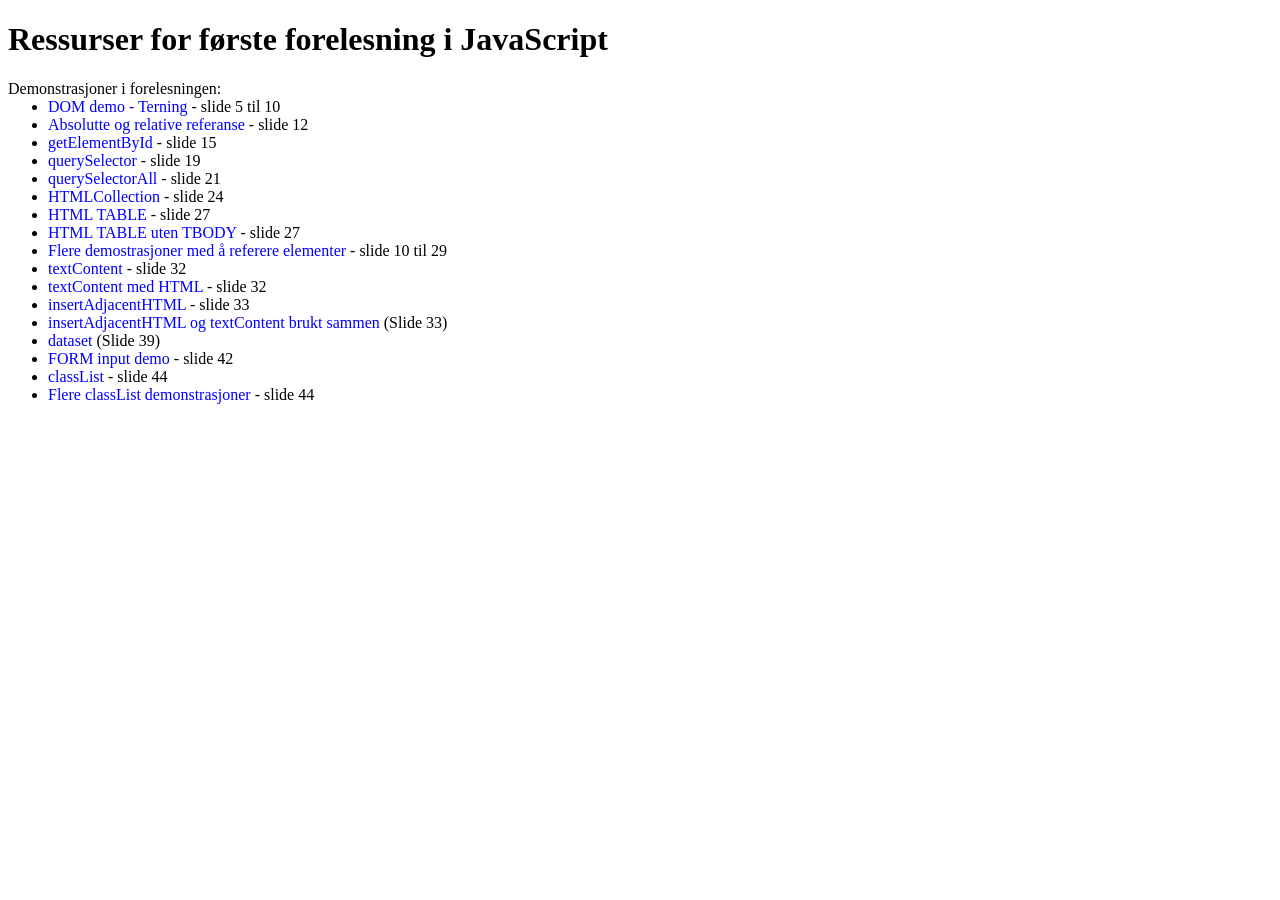
<file: JavaScript/DOM/index.html>
<!DOCTYPE html>
<html lang="no">

<head>
    <meta http-equiv="Content-Type" content="text/html; charset=UTF-8">
    <meta name="Author" content="Bjarte Wang-Kileng">
    <link rel="shortcut icon" href="#">
    <link href="main.css" rel="stylesheet" type="text/css">
    <title>Ressurser for første forelesning i JavaScript</title>
</head>

<body>
    <h1>Ressurser for første forelesning i JavaScript</h1>

    <p class="liste">Demonstrasjoner i forelesningen:</p>
    <ul>
        <li><a href="terning/terning.html">DOM demo - Terning</a> - slide 5 til 10</li>
        <li><a href="absoluttogrelativ/absolutt_og_relativ.html">Absolutte og relative referanse</a> - slide 12</li>
        <li><a href="getelementbyid/getelementbyid.html">getElementById</a> - slide 15</li>
        <li><a href="queryselector/queryselector.html">querySelector</a> - slide 19</li>
        <li><a href="queryselectorall/queryselectorall.html">querySelectorAll</a> - slide 21</li>
        <li><a href="htmlcollection/htmlcollection.html">HTMLCollection</a> - slide 24</li>
        <li><a href="htmltable/htmltable.html">HTML TABLE</a> - slide 27</li>
        <li><a href="htmltable/htmltableenkel.html">HTML TABLE uten TBODY</a> - slide 27</li>
        <li><a href="domref/domref.html">Flere demostrasjoner med å referere elementer</a> - slide 10 til 29</li>
        <li><a href="textcontent/textcontent.html">textContent</a> - slide 32</li>
        <li><a href="textcontent/textcontenttagg.html">textContent med HTML</a> - slide 32</li>
        <li><a href="insertadjacenthtml/insertadjacenthtml.html">insertAdjacentHTML</a> - slide 33</li>
        <li><a href="insertadjacenthtml/htmlandtext.html">insertAdjacentHTML og textContent brukt sammen</a> (Slide 33)</li>
        <li><a href="dataset/dataset.html">dataset</a> (Slide 39)</li>
        <li><a href="forminput/forminput.html">FORM input demo</a> - slide 42</li>
        <li><a href="classlist/classlist.html">classList</a> - slide 44</li>
        <li><a href="classlistflere/classlist.html">Flere classList demonstrasjoner</a> - slide 44</li>
    </ul>
</body>

</html>
</file>
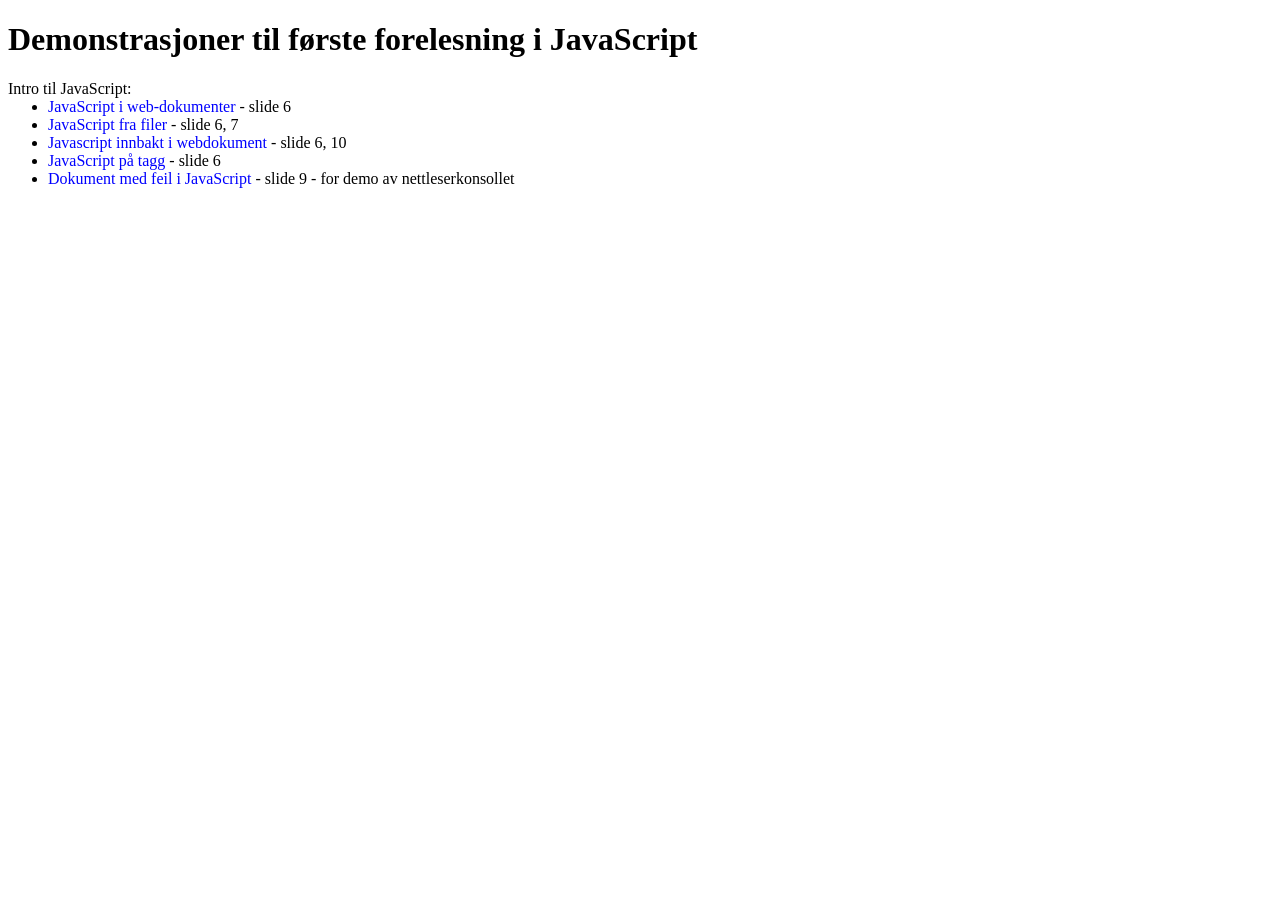
<file: JavaScript/JSIntro/index.html>
<!DOCTYPE html>
<html lang="nb">

<head>
    <meta http-equiv="Content-Type" content="text/html; charset=UTF-8" >
    <meta name="Author" content="Bjarte Wang-Kileng" >
    <link rel="shortcut icon" href="#">
    <link href="main.css" rel="stylesheet" type="text/css">
    <title>Demonstrasjoner til første forelesning i JavaScript</title>
</head>

<body>
    <h1>Demonstrasjoner til første forelesning i JavaScript</h1>

    <p class="liste">Intro til JavaScript:</p>
    <ul>
        <li><a href="jsintro.html">JavaScript i web-dokumenter</a> - slide 6</li>
        <li><a href="jsekst.html">JavaScript fra filer</a> - slide 6, 7</li>
        <li><a href="jsinkl.html">Javascript innbakt i webdokument</a> - slide 6, 10</li>
        <li><a href="jtagg.html">JavaScript på tagg</a> - slide 6</li>
        <li><a href="sidemedfeil.html">Dokument med feil i JavaScript</a> - slide 9 - for demo av
            nettleserkonsollet</li>
    </ul>
</body>

</html>
</file>
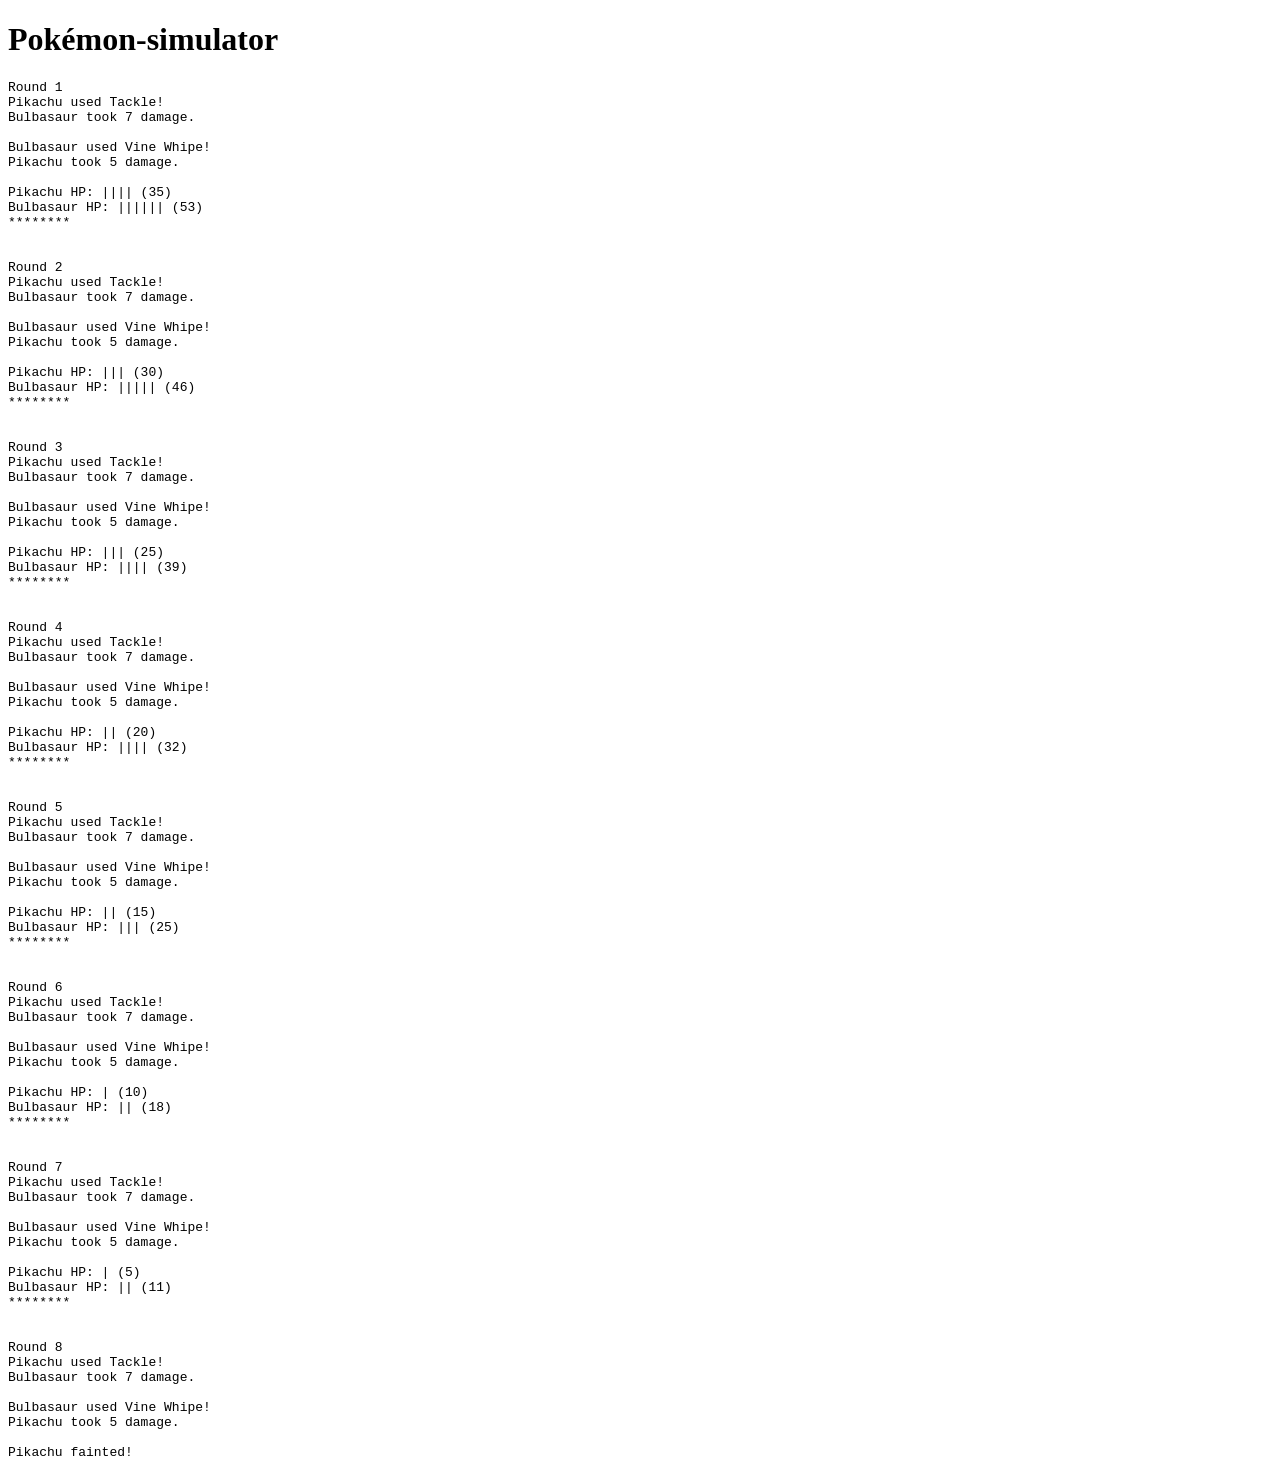
<file: JavaScript/Pokemon.html>
<!DOCTYPE html>
<html>
<head>
    <title>Pokémon-simulator</title>
</head>
<body>
    <h1>Pokémon-simulator</h1>
    <!-- En kommentar -->
    <pre id="battle-log"></pre>
    <script>
        class Pokemon{
            constructor(name, stats, moves){
                this.name = name;
                
                this.hp = stats.hp;
                this.attack = stats.attack;
                this.defense = stats.defense;
                this.speed = stats.speed;

                this.move1 = moves.move1;
                this.move2 = moves.move2;
            }

            isAlive(){
                return this.hp > 0;
            }
        }

        const pikachu = new Pokemon("Pikachu", { hp: 40, attack: 12, defense: 12, speed: 14 }, {move1: "Tackle", move2: "Thunder"});
        const bulbasaur = new Pokemon("Bulbasaur", { hp: 60, attack: 9, defense: 16, speed: 10 }, {move1: "Vine Whipe", move2: "Solar Beam"});
        
        //****************************
        // Funksjoner
        function calculateDamage(attacker, defender){
            let base = Math.floor(attacker.attack) - Math.floor(defender.defense / 3);
            return Math.max(1, base);
        }

        function log(msg){
            document.getElementById("battle-log").textContent += msg + "\n";
        }

        function renderHP(pokemon){
            let hp = "|".repeat(Math.ceil(pokemon.hp / 10));
            return pokemon.name + " HP: "  + hp + " (" + pokemon.hp + ")";
        }
        //****************************

        let roundCounter = 1;
        // Battle loop
        while (pikachu.hp > 0 && bulbasaur.hp > 0){
            log("Round " + roundCounter);
            roundCounter += 1;

            let pokemon1;
            let pokemon2;
            if (pikachu.speed > bulbasaur.speed){
                pokemon1 = pikachu;
                pokemon2 = bulbasaur;
            }
            else{
                pokemon1 = bulbasaur;
                pokemon2 = pikachu; 
            }

            let damage = calculateDamage(pokemon1, pokemon2);
            pokemon2.hp -= damage;
            log(pokemon1.name + " used " + pokemon1.move1 + "!\n" +
            pokemon2.name + " took " + damage + " damage.\n")
            if (pokemon2.hp <= 0){
                log(pokemon2.name + " fainted!");
                break;
            }
            
            damage = calculateDamage(pokemon2, pokemon1);
            pokemon1.hp -= damage;
            log(pokemon2.name + " used " + pokemon2.move1 + "!\n" +
            pokemon1.name + " took " + damage + " damage.\n")
            if (pokemon1.hp <= 0){
                log(pokemon1.name + " fainted!");
                break;
            }


            log(renderHP(pokemon1));
            log(renderHP(pokemon2));
            log("********\n\n")
        }
    </script>
</body>
</html>
</file>
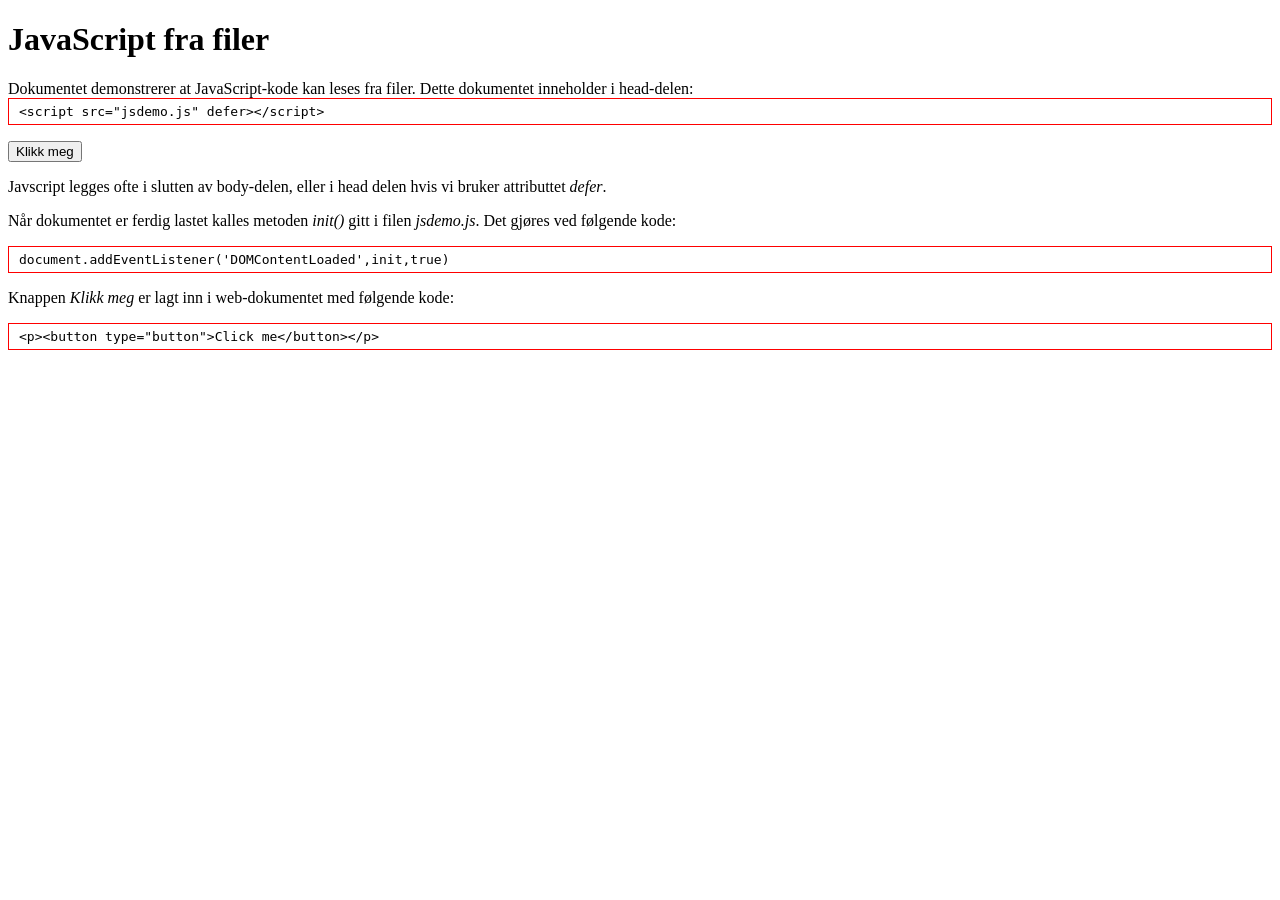
<file: JavaScript/JSIntro/jsekst.html>
<!DOCTYPE html>
<html lang="nb">
  <head>
    <meta name="Author" content="Bjarte Wang-Kileng" >
    <meta http-equiv="Content-Type" content="text/html; charset=UTF-8">
    <link rel="shortcut icon" href="#">
    <title>JavaScript fra filer</title>

    <link href="main.css" rel="stylesheet" type="text/css">
    <style>
      .jsdemo_emph {
          background-color: red;
      }
    </style>


    <!-- Javascript leses fra fil. -->
    <script src="js/jsdemo.js" defer></script>
  </head>

  <body>

    <h1>JavaScript fra filer</h1>
    

    <p class="liste">Dokumentet demonstrerer at JavaScript-kode kan leses fra filer.
      Dette dokumentet inneholder i head-delen:</p>
    <pre class="demo">&lt;script src="jsdemo.js" defer&gt;&lt;/script&gt;</pre>

    <div id="root">
      <p>
        <button type="button">Klikk meg</button>
      </p>
    </div>

    <p>Javscript legges ofte i slutten av body-delen, eller i head delen hvis vi bruker attributtet <em>defer</em>.</p>

    <p>Når dokumentet er ferdig lastet kalles metoden <var>init()</var> gitt i
      filen <em>jsdemo.js</em>. Det gjøres ved følgende kode:
      <pre class="demo">document.addEventListener('DOMContentLoaded',init,true)</pre>

    <p>Knappen <em>Klikk meg</em> er lagt inn i web-dokumentet med følgende kode:</p>
    <pre class="demo">&lt;p&gt;&lt;button type="button"&gt;Click me&lt;/button&gt;&lt;/p&gt;</pre>
  </body>
</html>
</file>
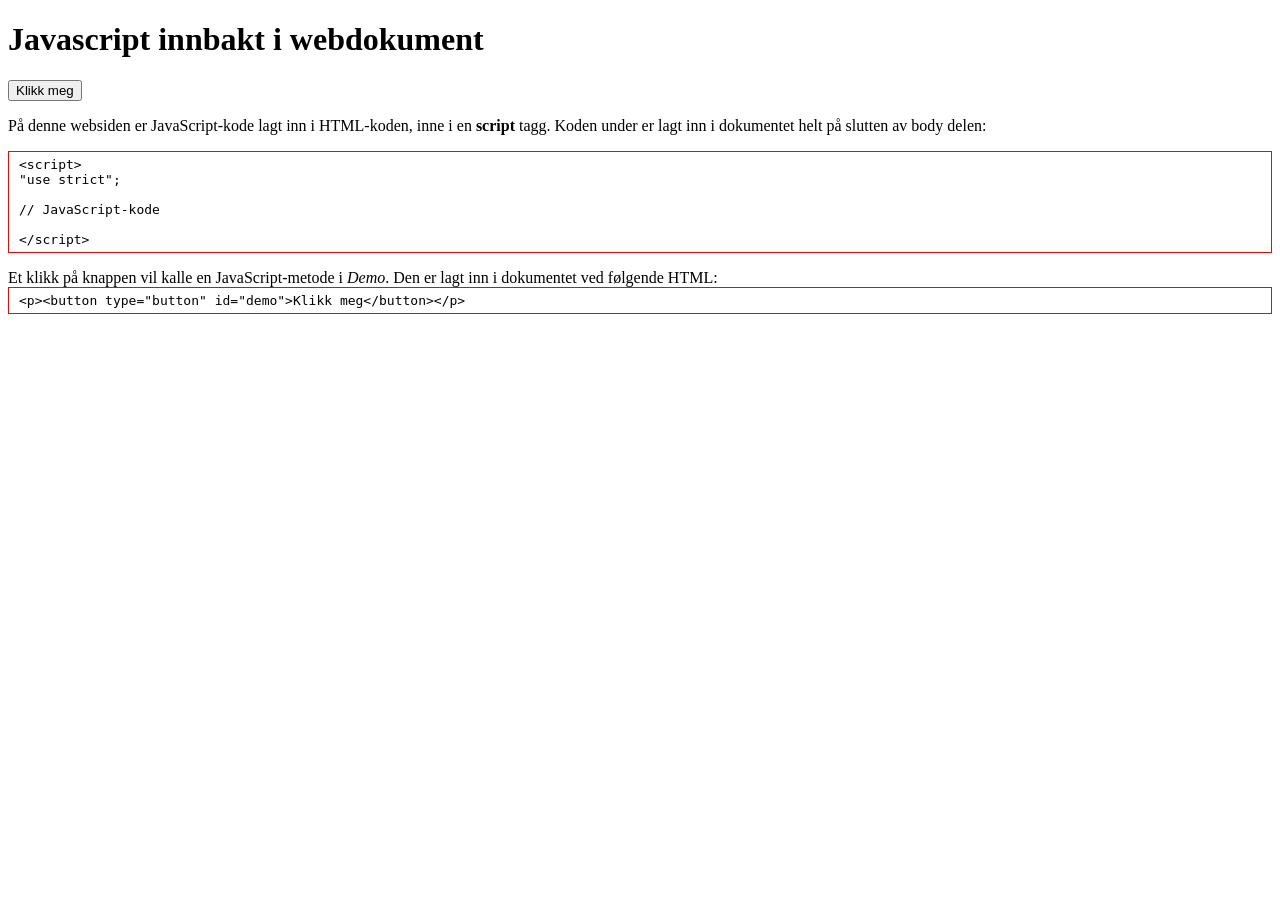
<file: JavaScript/JSIntro/jsinkl.html>
<!DOCTYPE html>
<html lang="nb">

<head>
    <meta name="Author" content="Bjarte Wang-Kileng">
    <meta http-equiv="Content-Type" content="text/html; charset=UTF-8">
    <link rel="shortcut icon" href="#">

    <link href="main.css" rel="stylesheet" type="text/css">
    <title>Javascript innbakt i webdokument</title>
</head>

<body>

    <div id="root">
        <h1>Javascript innbakt i webdokument</h1>

        <p><button type="button">Klikk meg</button></p>
    </div>

    <p>På denne websiden er JavaScript-kode lagt inn i HTML-koden, inne i en <strong>script</strong> tagg. Koden under
        er lagt inn i dokumentet helt på slutten av body delen:</p>

    <pre class="demo">&lt;script&gt;
"use strict";

// JavaScript-kode

&lt;/script&gt;</pre>

    <p class="liste">
        Et klikk på knappen vil kalle en JavaScript-metode i <var>Demo</var>.
        Den er lagt inn i dokumentet ved følgende HTML:</p>
    <pre class="demo">&lt;p&gt;&lt;button type="button" id="demo"&gt;Klikk meg&lt;/button&gt;&lt;/p&gt;</pre>

    <script>
        "use strict";

        class Demo {
            /**
             * Initialiserer Demo
             * @param {String} rootElement - HTML container-elementet (DIV) med HTML button
             *                 som aktiverer demonstrasjonene.
             */
            constructor(rootElement) {
                this.rootElement = rootElement;
                this.setHeader = this.setHeader.bind(this);

                const demoButton = rootElement.querySelector("button[type='button']");
                demoButton.addEventListener('click', this.setHeader);
            }

            /**
             * Metode som setter ny header
             * @private
             * @listens Button:click
             */
            setHeader() {
                const h1Ref = this.rootElement.getElementsByTagName("h1")[0];
                const header = window.prompt("New header:", h1Ref.textContent.trim());
                if (header != null) {
                    h1Ref.textContent = header;
                }
            }
        }

        const rootElement = document.getElementById('root');
        new Demo(rootElement);
    </script>
</body>

</html>
</file>
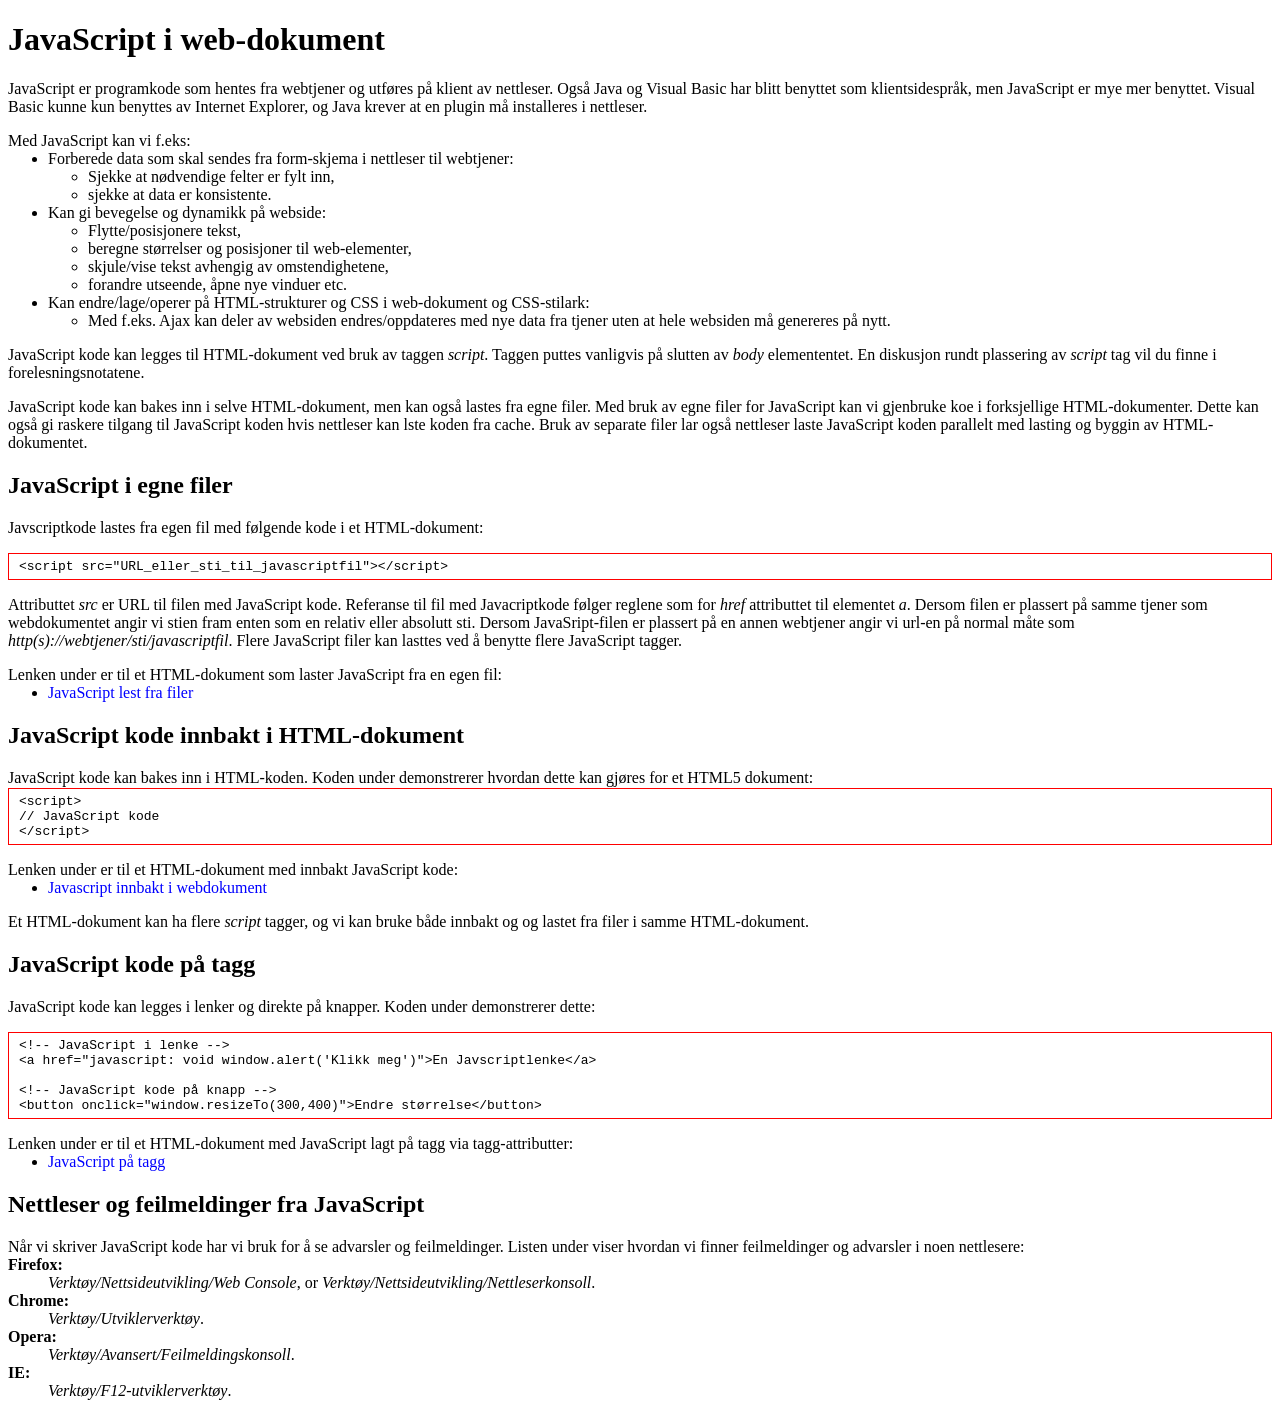
<file: JavaScript/JSIntro/jsintro.html>
<!DOCTYPE html>
<html lang="nb">

<head>
    <meta name="Author" content="Bjarte Wang-Kileng">
    <meta http-equiv="Content-Type" content="text/html; charset=UTF-8">
    <link rel="shortcut icon" href="#">

    <link href="main.css" rel="stylesheet" type="text/css">
    <title>JavaScript i web-dokument</title>
</head>

<body>

    <h1>JavaScript i web-dokument</h1>

    <p>JavaScript er programkode som hentes fra webtjener og utføres
        på klient av nettleser.
        Også Java og Visual Basic har blitt benyttet som klientsidespråk, men JavaScript er mye mer benyttet.
        Visual Basic kunne kun benyttes av Internet Explorer, og Java krever at en plugin må installeres i nettleser.
    </p>


    <p class="liste">Med JavaScript kan vi f.eks:</p>
    <ul>
        <li>Forberede data som skal sendes fra form-skjema i nettleser til webtjener:
            <ul>
                <li>Sjekke at nødvendige felter er fylt inn,</li>
                <li>sjekke at data er konsistente.</li>
            </ul>
        </li>
        <li>Kan gi bevegelse og dynamikk på webside:
            <ul>
                <li>Flytte/posisjonere tekst,</li>
                <li>beregne størrelser og posisjoner til web-elementer,</li>
                <li>skjule/vise tekst avhengig av omstendighetene,</li>
                <li>forandre utseende, åpne nye vinduer etc.</li>
            </ul>
        </li>
        <li>Kan endre/lage/operer på HTML-strukturer og CSS i web-dokument og CSS-stilark:
            <ul>
                <li>Med f.eks. Ajax kan deler av websiden endres/oppdateres med
                    nye data fra tjener uten at hele websiden må genereres på nytt.</li>
            </ul>
        </li>
    </ul>

    <p>JavaScript kode kan legges til HTML-dokument ved bruk av taggen <var>script</var>.
        Taggen puttes vanligvis på slutten av <var>body</var> elemententet.
        En diskusjon rundt plassering av <var>script</var> tag vil du finne i
        forelesningsnotatene.</p>

    <p>JavaScript kode kan bakes inn i selve HTML-dokument, men kan også lastes fra egne filer.
        Med bruk av egne filer for JavaScript kan vi gjenbruke koe i forksjellige HTML-dokumenter. Dette kan også gi
        raskere tilgang til JavaScript koden
        hvis nettleser kan lste koden fra cache. Bruk av separate filer lar også nettleser laste JavaScript koden
        parallelt med lasting og byggin av HTML-dokumentet.</p>

    <h2>JavaScript i egne filer</h2>

    <p>Javscriptkode lastes fra egen fil med følgende kode i et HTML-dokument:</p>
    <pre class="demo">&lt;script src="URL_eller_sti_til_javascriptfil"&gt;&lt;/script&gt;</pre>

    <p>Attributtet <var>src</var> er URL til filen med JavaScript kode.
        Referanse til fil med Javacriptkode følger reglene som for
        <var>href</var> attributtet til elementet <var>a</var>. Dersom filen er plassert på samme tjener som
        webdokumentet angir vi stien fram enten som en relativ eller absolutt sti. Dersom JavaSript-filen er plassert på
        en annen webtjener
        angir vi url-en på normal måte som <var>http(s)://webtjener/sti/javascriptfil</var>.
        Flere JavaScript filer kan lasttes ved å benytte flere JavaScript tagger.
    </p>


    <p class="liste">Lenken under er til et HTML-dokument som laster JavaScript
        fra en egen fil:</p>
    <ul>
        <li><a href="jsekst.html">JavaScript lest fra filer</a></li>
    </ul>

    <h2>JavaScript kode innbakt i HTML-dokument</h2>

    <p class="liste">JavaScript kode kan bakes inn i HTML-koden. Koden under
        demonstrerer hvordan dette kan gjøres for et HTML5 dokument:</p>
    <pre class="demo">&lt;script&gt;
// JavaScript kode
&lt;/script&gt;</pre>

    <p class="liste">Lenken under er til et HTML-dokument med innbakt JavaScript kode:</p>
    <ul>
        <li><a href="jsinkl.html">Javascript innbakt i webdokument</a></li>
    </ul>

    <p>Et HTML-dokument kan ha flere <var>script</var> tagger,
        og vi kan bruke både innbakt og og lastet fra filer i samme
        HTML-dokument.</p>

    <h2>JavaScript kode på tagg</h2>

    <p>JavaScript kode kan legges i lenker og direkte på knapper. Koden under demonstrerer dette:</p>
    <pre class="demo">&lt;!-- JavaScript i lenke --&gt;
&lt;a href="javascript: void window.alert('Klikk meg')"&gt;En Javscriptlenke&lt;/a&gt;

&lt;!-- JavaScript kode på knapp --&gt;
&lt;button onclick="window.resizeTo(300,400)"&gt;Endre størrelse&lt;/button&gt;</pre>

    <p class="liste">Lenken under er til et HTML-dokument med JavaScript lagt på tagg via tagg-attributter:</p>
    <ul>
        <li><a href="jtagg.html">JavaScript på tagg</a></li>
    </ul>

    <h2>Nettleser og feilmeldinger fra JavaScript</h2>

    <p class="liste">Når vi skriver JavaScript kode har vi bruk for å se advarsler og feilmeldinger. Listen under viser
        hvordan vi finner feilmeldinger og advarsler i noen nettlesere:</p>
    <dl>
        <dt>Firefox</dt>
        <dd><em>Verktøy/Nettsideutvikling/Web&nbsp;Console</em>, or <em>Verktøy/Nettsideutvikling/Nettleserkonsoll</em>.
        </dd>
        <dt>Chrome</dt>
        <dd><em>Verktøy/Utviklerverktøy</em>.</dd>
        <dt>Opera</dt>
        <dd><em>Verktøy/Avansert/Feilmeldingskonsoll</em>.</dd>
        <dt>IE</dt>
        <dd><em>Verktøy/F12-utviklerverktøy</em>.</dd>
    </dl>

</body>

</html>
</file>
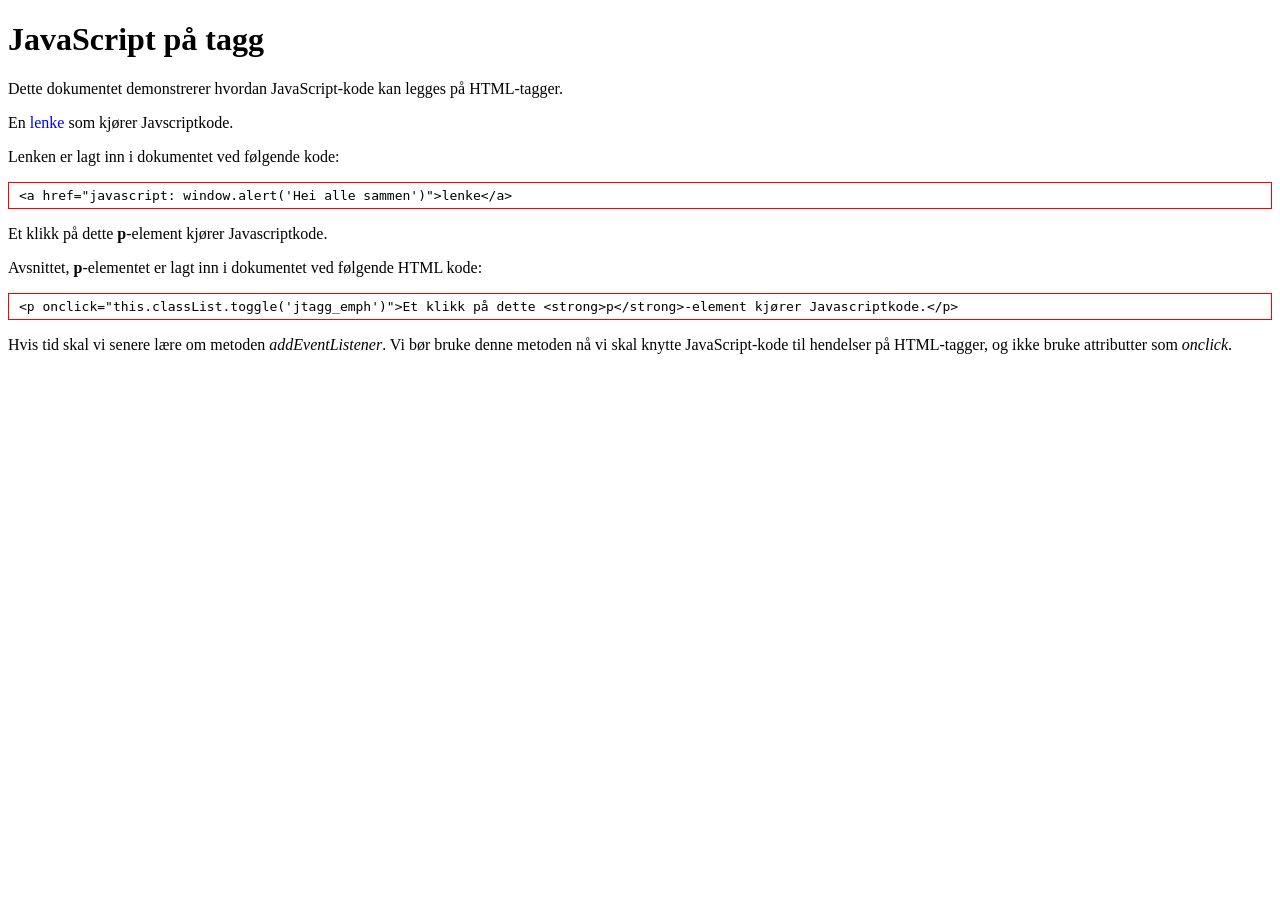
<file: JavaScript/JSIntro/jtagg.html>
<!DOCTYPE html>
<html lang="nb">
  <head>
    <meta http-equiv="Content-Type" content="text/html; charset=UTF-8">
    <meta name="Author" content="Bjarte Wang-Kileng">
    <link rel="shortcut icon" href="#">

    <title>JavaScript på tagg</title>
    <link href="main.css" rel="stylesheet" type="text/css">
    <style>
      .jtagg_emph {
          background-color: red;
      }
    </style>
  </head>
  <body>

    <h1>JavaScript på tagg</h1>

    <p>Dette dokumentet demonstrerer hvordan JavaScript-kode kan legges på HTML-tagger.</p>

    <p>En <a href="javascript: window.alert('Hei alle sammen')">lenke</a>
      som kjører Javscriptkode.</p>

    <p>Lenken er lagt inn i dokumentet ved følgende kode:</p>
    <pre class="demo">&lt;a href="javascript: window.alert('Hei alle sammen')"&gt;lenke&lt;/a&gt;</pre>

    <p onclick="this.classList.toggle('jtagg_emph')">Et klikk på dette <strong>p</strong>-element kjører Javascriptkode.</p>

    <p>Avsnittet, <strong>p</strong>-elementet er lagt inn i dokumentet ved følgende HTML kode:</p>
    <pre class="demo">&lt;p onclick="this.classList.toggle('jtagg_emph')"&gt;Et klikk på dette &lt;strong&gt;p&lt;/strong&gt;-element kjører Javascriptkode.&lt;/p&gt;</pre>

    <p>Hvis tid skal vi senere lære om metoden <em>addEventListener</em>. Vi bør bruke denne metoden nå vi skal knytte JavaScript-kode til hendelser på HTML-tagger, og ikke bruke attributter som <em>onclick</em>.</p>
  </body>
</html>
</file>
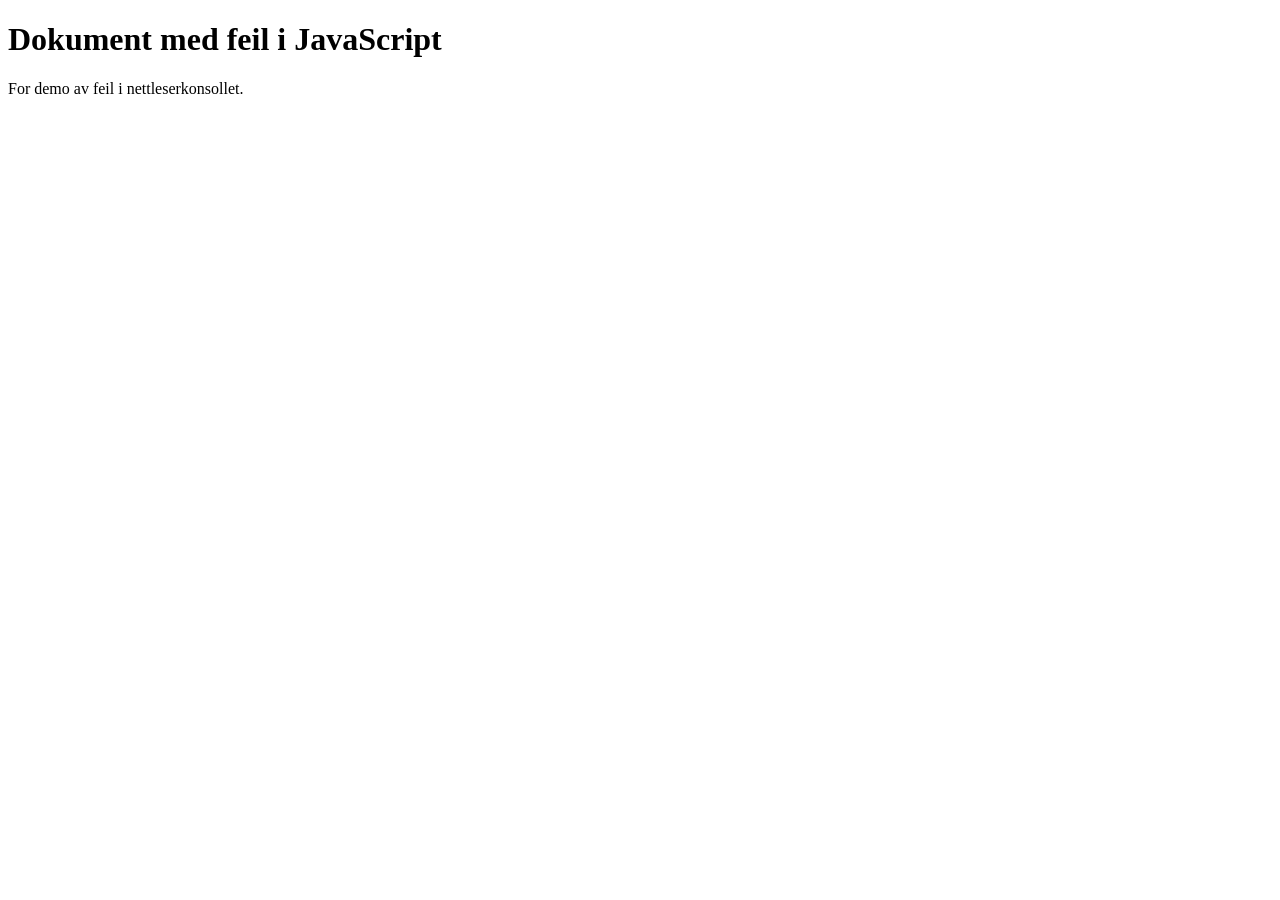
<file: JavaScript/JSIntro/sidemedfeil.html>
<!DOCTYPE html>
<html lang="nb">

<head>
    <meta name="Author" content="Bjarte Wang-Kileng">
    <meta http-equiv="Content-Type" content="text/html; charset=UTF-8">
    <link rel="shortcut icon" href="#">

    <link href="main.css" rel="stylesheet" type="text/css">
    <title>Dokument med feil i JavaScript - For demo av nettleserkonsollet</title>
</head>

<body>

    <h1>Dokument med feil i JavaScript</h1>
    <p>For demo av feil i nettleserkonsollet.</p>


    <script>


        const aa = yy.bb;
    </script>
</body>

</html>
</file>
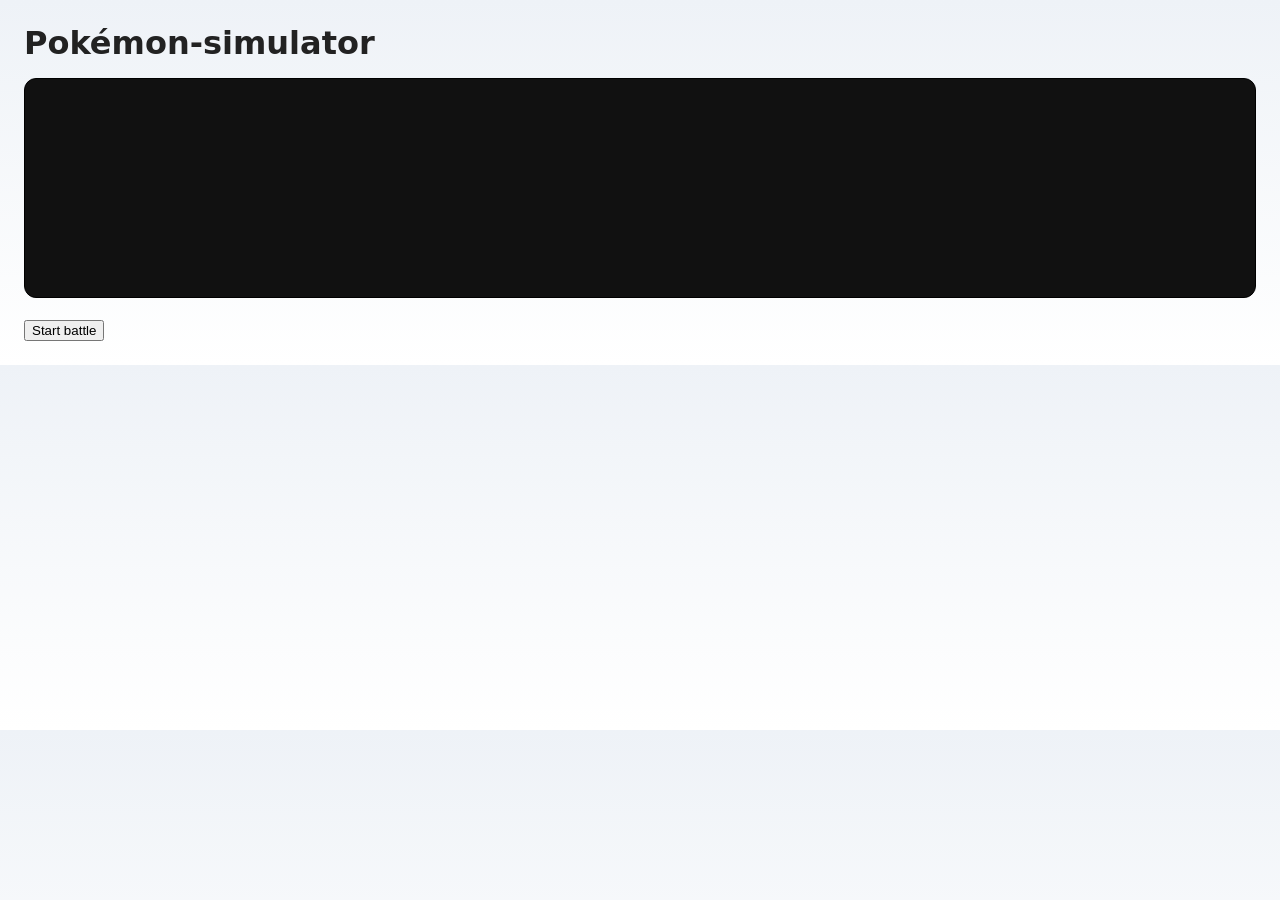
<file: JavaScript/CreatureBattler/Pokemon_v2/Pokemon_v2_filled.html>
<!DOCTYPE html>
<html>
<head>
    <title>Pokémon-simulator</title>
    <!-- Legg til ekstern CSS-fil -->
    <link rel="stylesheet" href="CSS/PokemonStyle.css">

    <!-- Legg til ekstern JS-fil  -->
    <script src="Scripts/PokemonScript.js" defer></script>
</head>
<body>
    <h1>Pokémon-simulator</h1>
    <!-- En kommentar -->
    <pre id="battle-log"></pre>
    <!-- Legg til en beholder for angrepsknapper. -->
    <div id="move-buttons"></div>
    <!-- Legg til en knapp for starting av kampen. -->
    <button id="start-btn">Start battle</button>
</body>
</html>
</file>
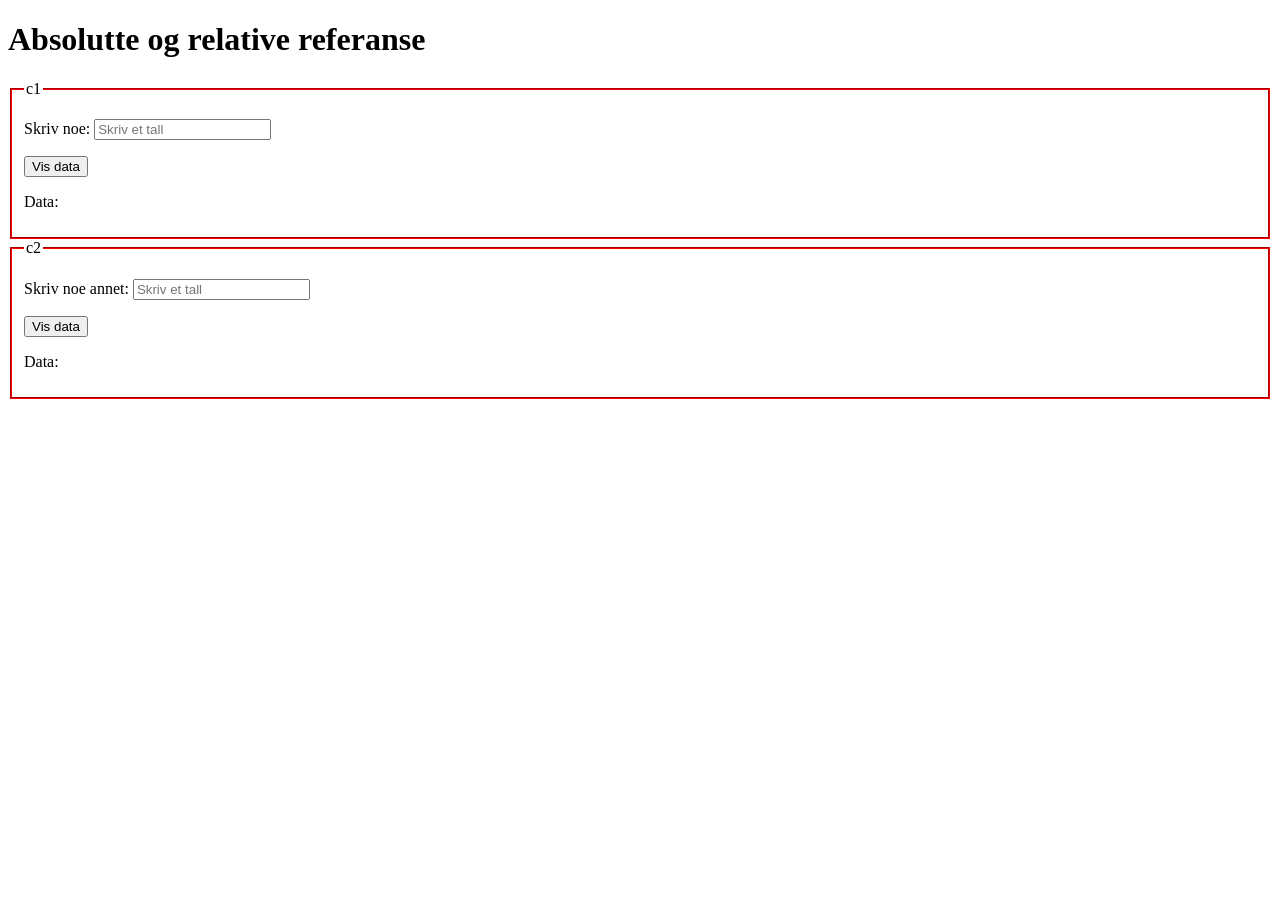
<file: JavaScript/DOM/absoluttogrelativ/absolutt_og_relativ.html>
<!DOCTYPE html>
<html lang="nb">

<head>
    <meta http-equiv="Content-Type" content="text/html; charset=UTF-8">
    <meta name="Author" content="Bjarte Wang-Kileng">
    <link rel="shortcut icon" href="#">

    <script defer src="absolutt_og_relativ.js"></script>
    <link href="../main.css" rel="stylesheet" type="text/css">
    <title>Absolutte og relative referanse</title>

    <style>
        fieldset {
            border-color: red;
        }
    </style>
</head>

<body>
    <h1>Absolutte og relative referanse</h1>

    <form>
        <fieldset id="c1">
            <legend>c1</legend>
            <p>Skriv noe: <input type="text" data-value placeholder="Skriv et tall" title="Kun sifre"></p>
            <p><button type="button" data-button>Vis data</button></p>
            <p>Data: <span data-show></span></p>
        </fieldset>

        <fieldset id="c2">
            <legend>c2</legend>

            <p>Skriv noe annet: <input type="text" data-value placeholder="Skriv et tall" title="Kun sifre"></p>
            <p><button type="button" data-button>Vis data</button></p>
            <p>Data: <span data-show></span></p>
        </fieldset>
    </form>
</body>

</html>
</file>
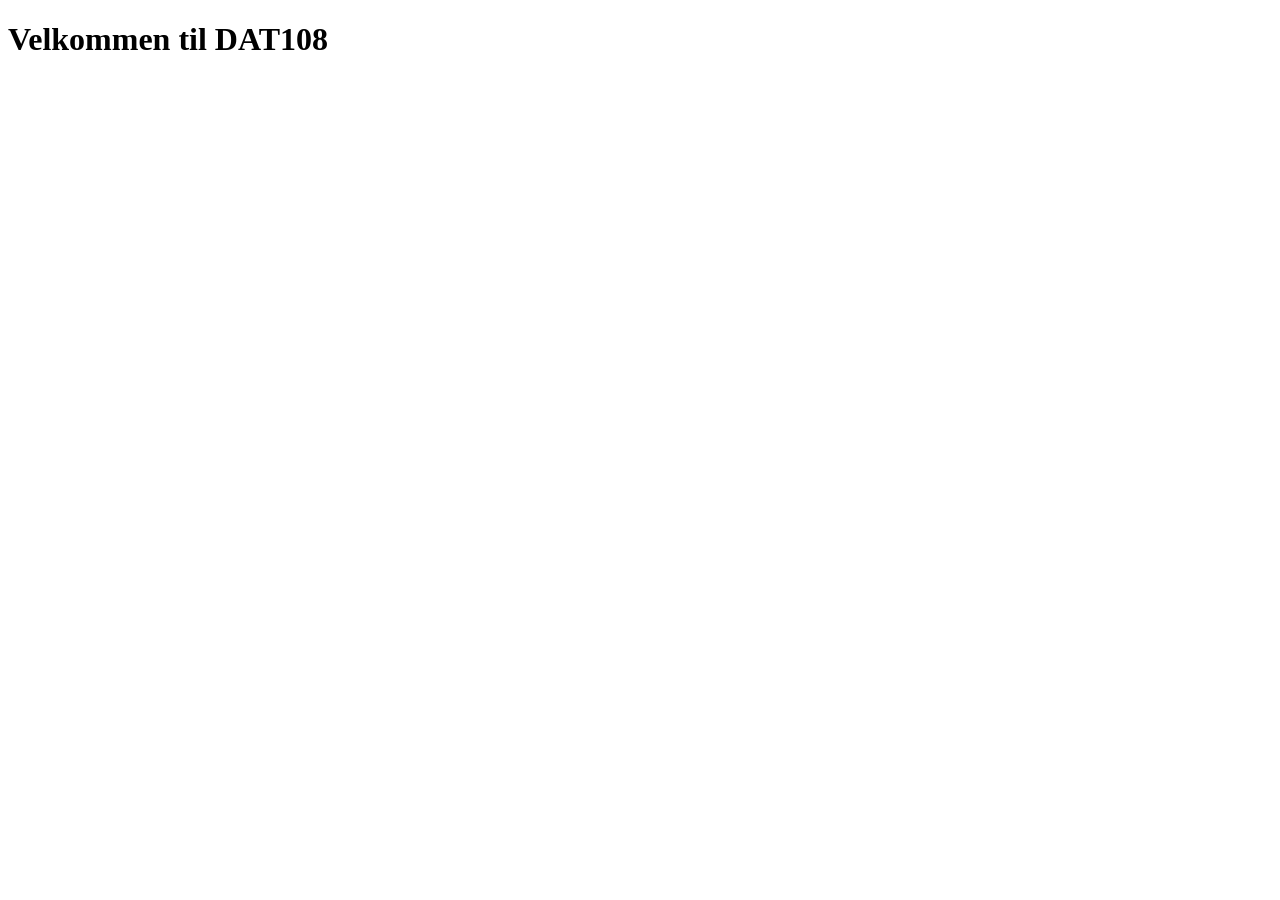
<file: JavaScript/DOM/classlist/classlist.html>
<!DOCTYPE html>
<html lang="en">

<head>
    <meta http-equiv="Content-type" content="text/html; charset=UTF-8">
    <meta name="Author" content="Bjarte Wang-Kileng">
    <link rel="shortcut icon" href="#">
    <link href="../main.css" rel="stylesheet" type="text/css">
    <script src="classlist.js" defer></script>
    <style>
    .webdisplay {
              background-color: red;
          }
    </style>
    <title>Demo med classList</title>
</head>

<body>
    <h1>Velkommen til DAT108</h1>
</body>

</html>
</file>
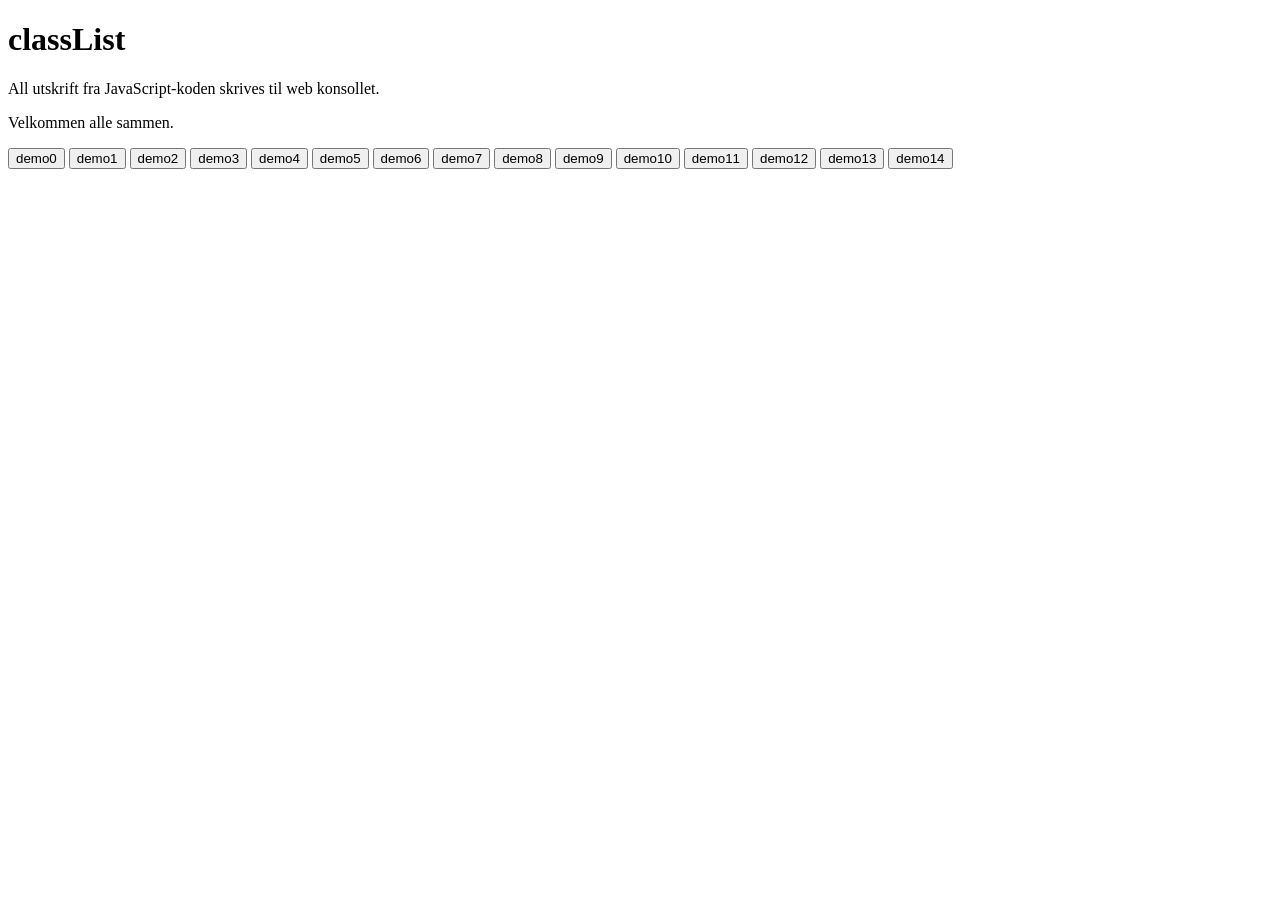
<file: JavaScript/DOM/classlistflere/classlist.html>
<!DOCTYPE html>
<html lang="nb">
  <head>
    <meta http-equiv="Content-Type" content="text/html; charset=UTF-8">
    <meta name="Author" content="Bjarte Wang-Kileng">
    <link rel="shortcut icon" href="#">

    <script defer src="./classlist.js"></script>
    <link href="../main.css" rel="stylesheet" type="text/css">
    <title>classList</title>
    <style>
      .newstyle {
          background-color: blue;
          color: green;
          padding: 1cm;
          border: 2px solid red;
      }

      .details {
          border: 20px groove blue
      }

      .example {
          color: green;
          font-size: 3em;
          font-weight: bold;
      }

      .webdisplay {
          background-color: red
      }
    </style>
  </head>

  <body>
    <h1>classList</h1>
    <p>All utskrift fra JavaScript-koden skrives til web konsollet.</p>

    <div id="demoRoot">
      <p data-welcome>Velkommen alle sammen.</p>
    </div>

    <div id="demoHandler">
      <p>
        <button type="button" data-demo="demo0"></button>
        <button type="button" data-demo="demo1"></button>
        <button type="button" data-demo="demo2"></button>
        <button type="button" data-demo="demo3"></button>
        <button type="button" data-demo="demo4"></button>
        <button type="button" data-demo="demo5"></button>
        <button type="button" data-demo="demo6"></button>
        <button type="button" data-demo="demo7"></button>
        <button type="button" data-demo="demo8"></button>
        <button type="button" data-demo="demo9"></button>
        <button type="button" data-demo="demo10"></button>
        <button type="button" data-demo="demo11"></button>
        <button type="button" data-demo="demo12"></button>
        <button type="button" data-demo="demo13"></button>
        <button type="button" data-demo="demo14"></button>
      </p>
      <pre data-viewelm></pre>
    </div>
  </body>
</html>
</file>
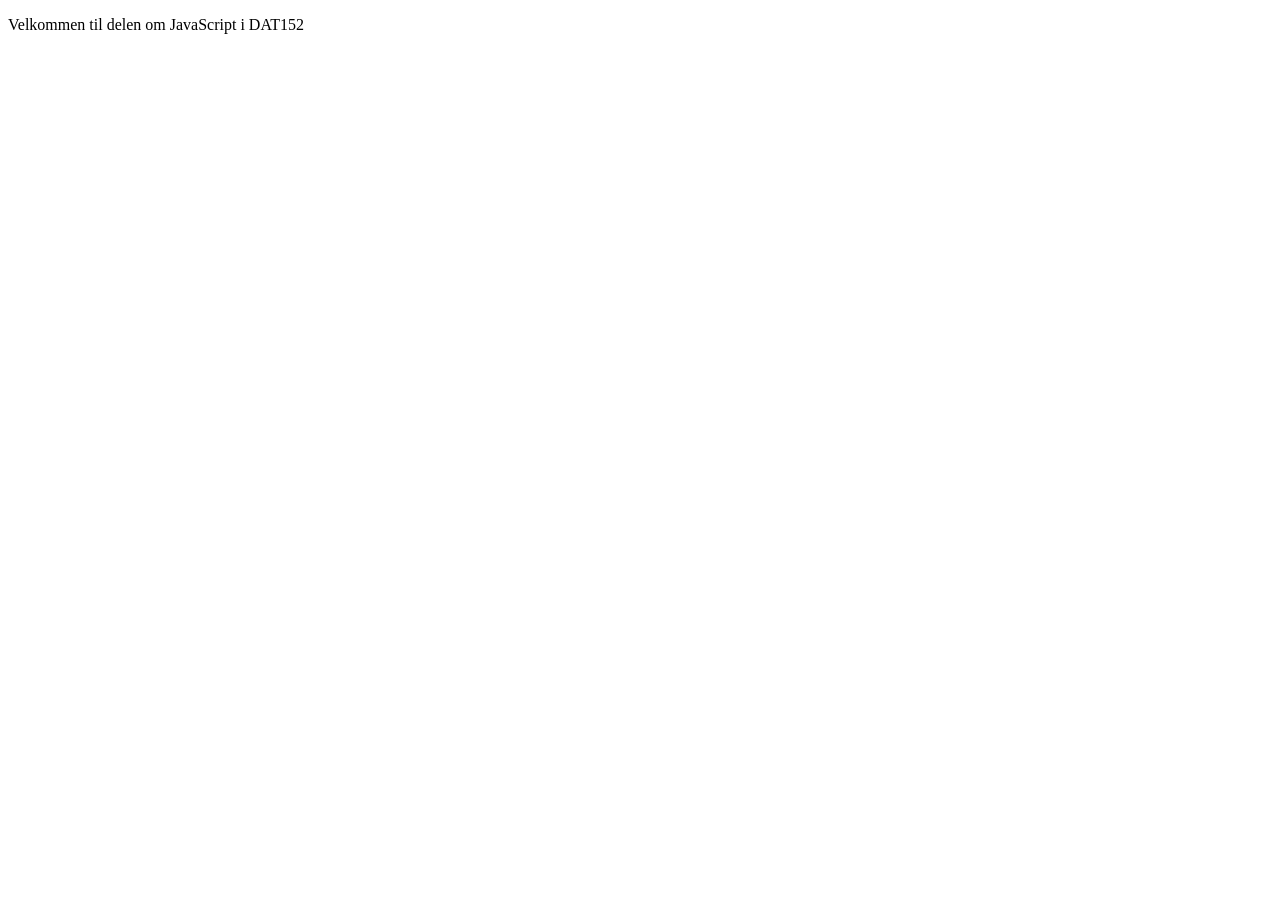
<file: JavaScript/DOM/dataset/dataset.html>
<!DOCTYPE html>
<html lang="en">

<head>
    <meta http-equiv="Content-type" content="text/html; charset=UTF-8" />
    <meta name="Author" content="Bjarte Wang-Kileng" />
    <link rel="shortcut icon" href="#">
    <link href="../main.css" rel="stylesheet" type="text/css" />
    <script src="dataset.js" defer></script>

    <title>Demo av objekt-egenskapen dataset</title>
</head>

<body>
    <P data-kurs='DAT152' data-kurs-tema='JavaScript'>Velkommen til kurset.</P>
</body>

</html>
</file>
<file: JavaScript/DOM/main.css>
html:lang(no) {
    quotes: "«" "»" '"' '"';
}

dt {
    font-weight: bold
}

dt:after {
    content: ":";
    font-weight: bold
}

/* Redefinerer stil på lenker */
a:link {
    text-decoration: none;
    color: blue;
    background-color: white;
    padding: 0px;
    margin: 0px;
}

a:visited {
    text-decoration: none;
    color: #9400D3;
    background-color: white;
    padding: 0px;
    margin: 0px;
}

a:active {
    text-decoration: none;
    color: black;
    background-color: white;
    padding: 0px;
    margin: 0px;
}

a:visited:hover {
    color: white;
    background-color: #9400D3;
    padding: 0px;
    margin: 0px;
}

a:link:hover {
    color: white;
    background-color: blue;
    padding: 0px;
    margin: 0px;
}

table {
    border-collapse: collapse;
    empty-cells: show;
}

caption {
    background-color: red;
    color: white;
}

/* Ønsker konstruksjoner som fjerner avstand foran lister etc */
p.liste {
    margin-bottom: 0.1mm
}

p.liste+* {
    margin-top: 0em
}

p.liste+*>*:first-child {
    margin-top: 0em
}

p.liste+*>*:first-child>*:first-child {
    margin-top: 0em
}

p.liste+div.demo {
    margin-top: 0.5em;
}

p.liste+div.kode {
    margin-top: 0.5em;
}

p.liste+pre.kode {
    margin-top: 0.5em;
}

p.liste+table {
    margin-top: 0.5em;
}

var, code {
    white-space: nowrap;
}

blockquote {
    font-style: italic;
}

.nowrap {
    white-space: nowrap;
}

td>p:first-child {
    margin-top: 0;
    padding-top: 0;
}

button[data-demo]:before {
    content: attr(data-demo)
}

div.oppgave {
    margin: 10px 0;
    /*  background: #DDD;
  padding: 10px 5px; */
    padding: 5px 10px;
    border: 1px solid red;
    counter-increment: oppgnr;
}

.demo {
    margin: 10px 0;
    padding: 5px 10px;
    border: 1px solid red;
}

div.oppgave:before {
    content: "Oppgave " counter(oppgnr) ":";
    color: red;
    display: block;
}

ol>li {
    list-style-type: lower-alpha;
}

ol>li ol>li {
    list-style-type: lower-roman;
}

td, th {
    padding: 5px;
}

dd p:first-child {
    margin-top: 0
}

dd p:last-child {
    margin-bottom: 0
}

.emph {
    color: red;
}
</file>
<file: JavaScript/JSIntro/main.css>
html:lang(no) {
    quotes: "«" "»" '"' '"';
}

dt {
    font-weight: bold
}

dt:after {
    content: ":";
    font-weight: bold
}

/* Redefinerer stil på lenker */
a:link {
    text-decoration: none;
    color: blue;
    background-color: white;
    padding: 0px;
    margin: 0px;
}

a:visited {
    text-decoration: none;
    color: #9400D3;
    background-color: white;
    padding: 0px;
    margin: 0px;
}

a:active {
    text-decoration: none;
    color: black;
    background-color: white;
    padding: 0px;
    margin: 0px;
}

a:visited:hover {
    color: white;
    background-color: #9400D3;
    padding: 0px;
    margin: 0px;
}

a:link:hover {
    color: white;
    background-color: blue;
    padding: 0px;
    margin: 0px;
}

table {
    border-collapse: collapse;
    empty-cells: show;
}

caption {
    background-color: red;
    color: white;
}

/* Ønsker konstruksjoner som fjerner avstand foran lister etc */
p.liste {
    margin-bottom: 0.1mm
}

p.liste+* {
    margin-top: 0em
}

p.liste+*>*:first-child {
    margin-top: 0em
}

p.liste+*>*:first-child>*:first-child {
    margin-top: 0em
}

p.liste+div.demo {
    margin-top: 0.5em;
}

p.liste+div.kode {
    margin-top: 0.5em;
}

p.liste+pre.kode {
    margin-top: 0.5em;
}

p.liste+table {
    margin-top: 0.5em;
}

var, code {
    white-space: nowrap;
}

blockquote {
    font-style: italic;
}

.nowrap {
    white-space: nowrap;
}

td>p:first-child {
    margin-top: 0;
    padding-top: 0;
}

button[data-demo]:before {
    content: attr(data-demo)
}

div.oppgave {
    margin: 10px 0;
    /*  background: #DDD;
  padding: 10px 5px; */
    padding: 5px 10px;
    border: 1px solid red;
    counter-increment: oppgnr;
}

.demo {
    margin: 10px 0;
    padding: 5px 10px;
    border: 1px solid red;
}

div.oppgave:before {
    content: "Oppgave " counter(oppgnr) ":";
    color: red;
    display: block;
}

ol>li {
    list-style-type: lower-alpha;
}

ol>li ol>li {
    list-style-type: lower-roman;
}

td, th {
    padding: 5px;
}

dd p:first-child {
    margin-top: 0
}

dd p:last-child {
    margin-bottom: 0
}

.emph {
    color: red;
}
</file>
<file: JavaScript/CreatureBattler/Pokemon_v2/CSS/PokemonStyle.css>
/* ====== Layout & Typography ====== */
:root{
--bg1:#eef2f7; --bg2:#ffffff; --ink:#222; --muted:#666;
--accent:#3498db; --accent-d:#2c80b4;
--hp-high:#2ecc71; --hp-mid:#f1c40f; --hp-low:#e74c3c;
--log-bg:#111; --log-ink:#0f0; --panel:#fafbfe; --border:#d9e1ec;
}
*{box-sizing:border-box}
body{
margin:0; padding:24px; font-family:system-ui,-apple-system,"Segoe UI",Roboto,Arial,sans-serif;
color:var(--ink); background:linear-gradient(180deg,var(--bg1),var(--bg2));
}
h1{margin:0 0 12px}
h2{margin:18px 0 8px}

/* ====== Form ====== */
.grid{
display:grid; gap:8px; grid-template-columns: repeat(auto-fit,minmax(220px,1fr));
align-items:end; margin-bottom:8px;
}
label{font-size:14px; color:var(--muted)}
input[type="text"], input[type="number"]{
width:100%; padding:8px 10px; border:1px solid var(--border); border-radius:8px; background:#fff;
font-size:14px;
}

/* ====== Buttons ====== */
.btn{
appearance:none; border:0; border-radius:10px; padding:10px 14px; font-weight:600;
background:var(--accent); color:#fff; cursor:pointer; transition:filter .2s, transform .02s;
box-shadow:0 2px 10px rgba(52,152,219,.25);
}
.btn:hover{filter:brightness(1.05)}
.btn:active{transform:translateY(1px)}
.btn[disabled]{opacity:.55; cursor:not-allowed; box-shadow:none}

/* ====== Battlefield ====== */
.battle{
display:grid; grid-template-columns:1fr 1fr; gap:16px; margin:16px 0;
}
.panel{
background:var(--panel); border:1px solid var(--border); border-radius:12px; padding:14px;
box-shadow:0 2px 10px rgba(0,0,0,.06);
}
.panel h3{margin:0 0 6px}
.statline{font-size:13px; color:var(--muted); margin-bottom:6px}

/* ====== HP Bar ====== */
.hp-wrap{width:100%; height:18px; background:#e9edf5; border-radius:10px; overflow:hidden}
.hp-bar{
height:100%; width:100%; background:var(--hp-high); color:#fff; font-size:12px; line-height:18px;
text-align:center; transition: width .25s ease;
text-shadow:0 1px 2px rgba(0,0,0,.35);
}

/* ====== Move Buttons Row ====== */
#move-buttons{display:flex; flex-wrap:wrap; gap:8px; margin:8px 0 6px}

/* ====== Log ====== */
#battle-log{
background:var(--log-bg); color:var(--log-ink); font-family:ui-monospace, SFMono-Regular, Menlo, Consolas, monospace;
padding:12px; height:220px; overflow:auto; border-radius:12px; border:1px solid #000;
white-space:pre-wrap;
}

/* ====== Helpers ====== */
.row{display:flex; gap:8px; align-items:center; flex-wrap:wrap}
.note{color:var(--muted); font-size:13px}
hr{border:0; border-top:1px solid var(--border); margin:14px 0}
</file>
